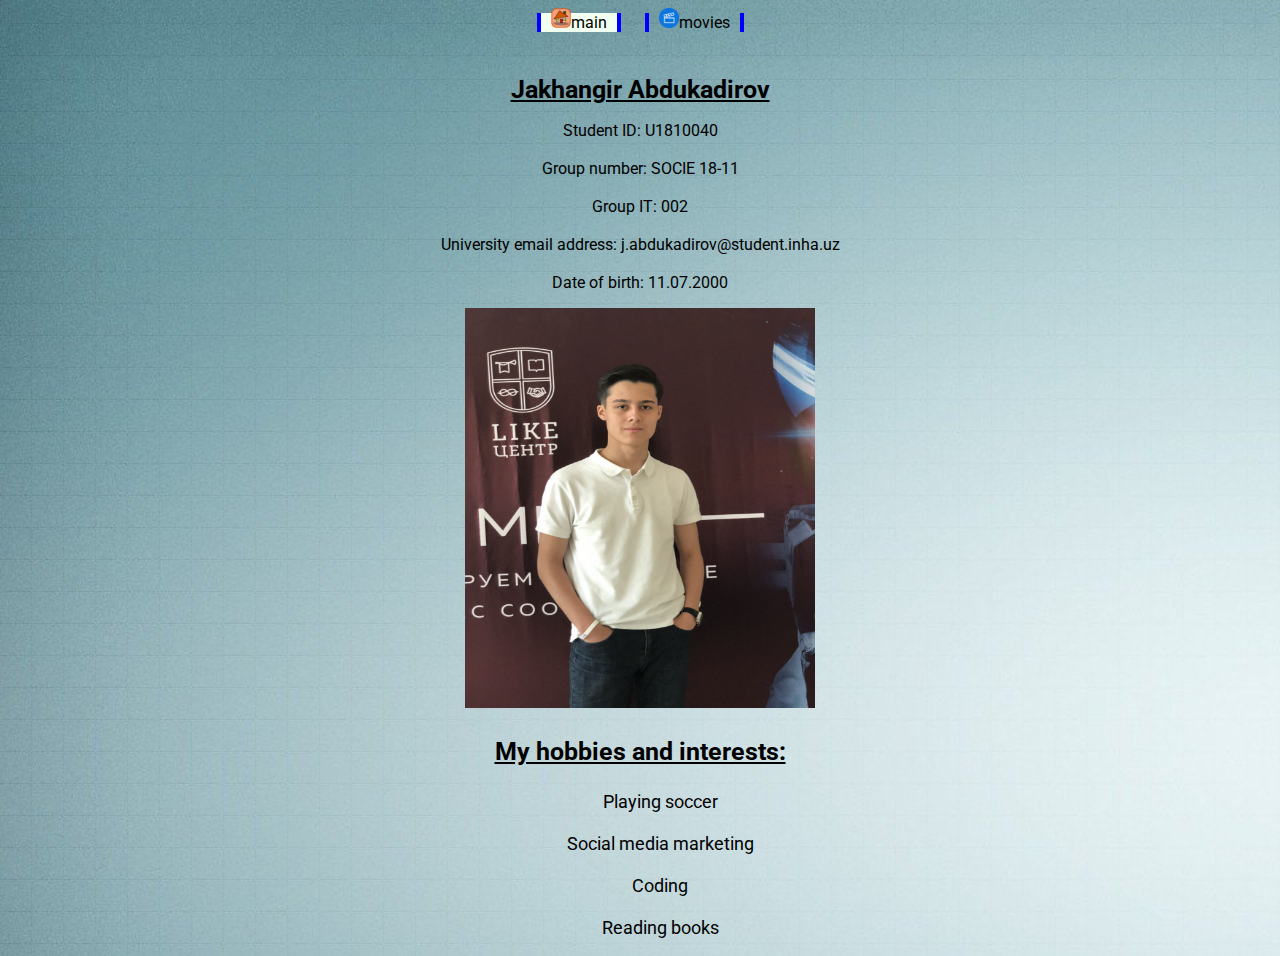
<file: index.html>
<!DOCTYPE html>
<html lang="en">
  <head>
    <meta charset="UTF-8" />
    <meta name="viewport" content="width=device-width, initial-scale=1.0" />
    <meta http-equiv="X-UA-Compatible" content="ie=edge" />
    <title>Page</title>
    <link
      href="https://fonts.googleapis.com/css?family=Roboto"
      rel="stylesheet"
    />
    <link rel="stylesheet" href="style.css" />
     <div class="bar">
      <a href="index.html" class="links" style="background-color: honeydew"><img src="hicon.png" width=20px height=20px>main</a>
      <a href="movies.html" class="links"><img src="micon.png" width=20px height=20px>movies</a>
       </div>

  </head>
  <body>
    <h1>Jakhangir Abdukadirov</h1>
    <p class="info">Student ID: U1810040<br><br>
    Group number: SOCIE 18-11<br><br>
    Group IT: 002<br><br>
    University email address: j.abdukadirov@student.inha.uz<br><br>
    Date of birth: 11.07.2000</p>
    <center>
      <img src="2018-11-08 14.45.30.jpg" alt="" width="350px" height="400px" />
    </center>
    <h3>My hobbies and interests:</h3>
    <ul>
      <p>Playing soccer<br><br>
      Social media marketing<br><br>
      Coding<br><br>
      Reading books</p>
    </ul>
   
  </body>
</html>
</file>
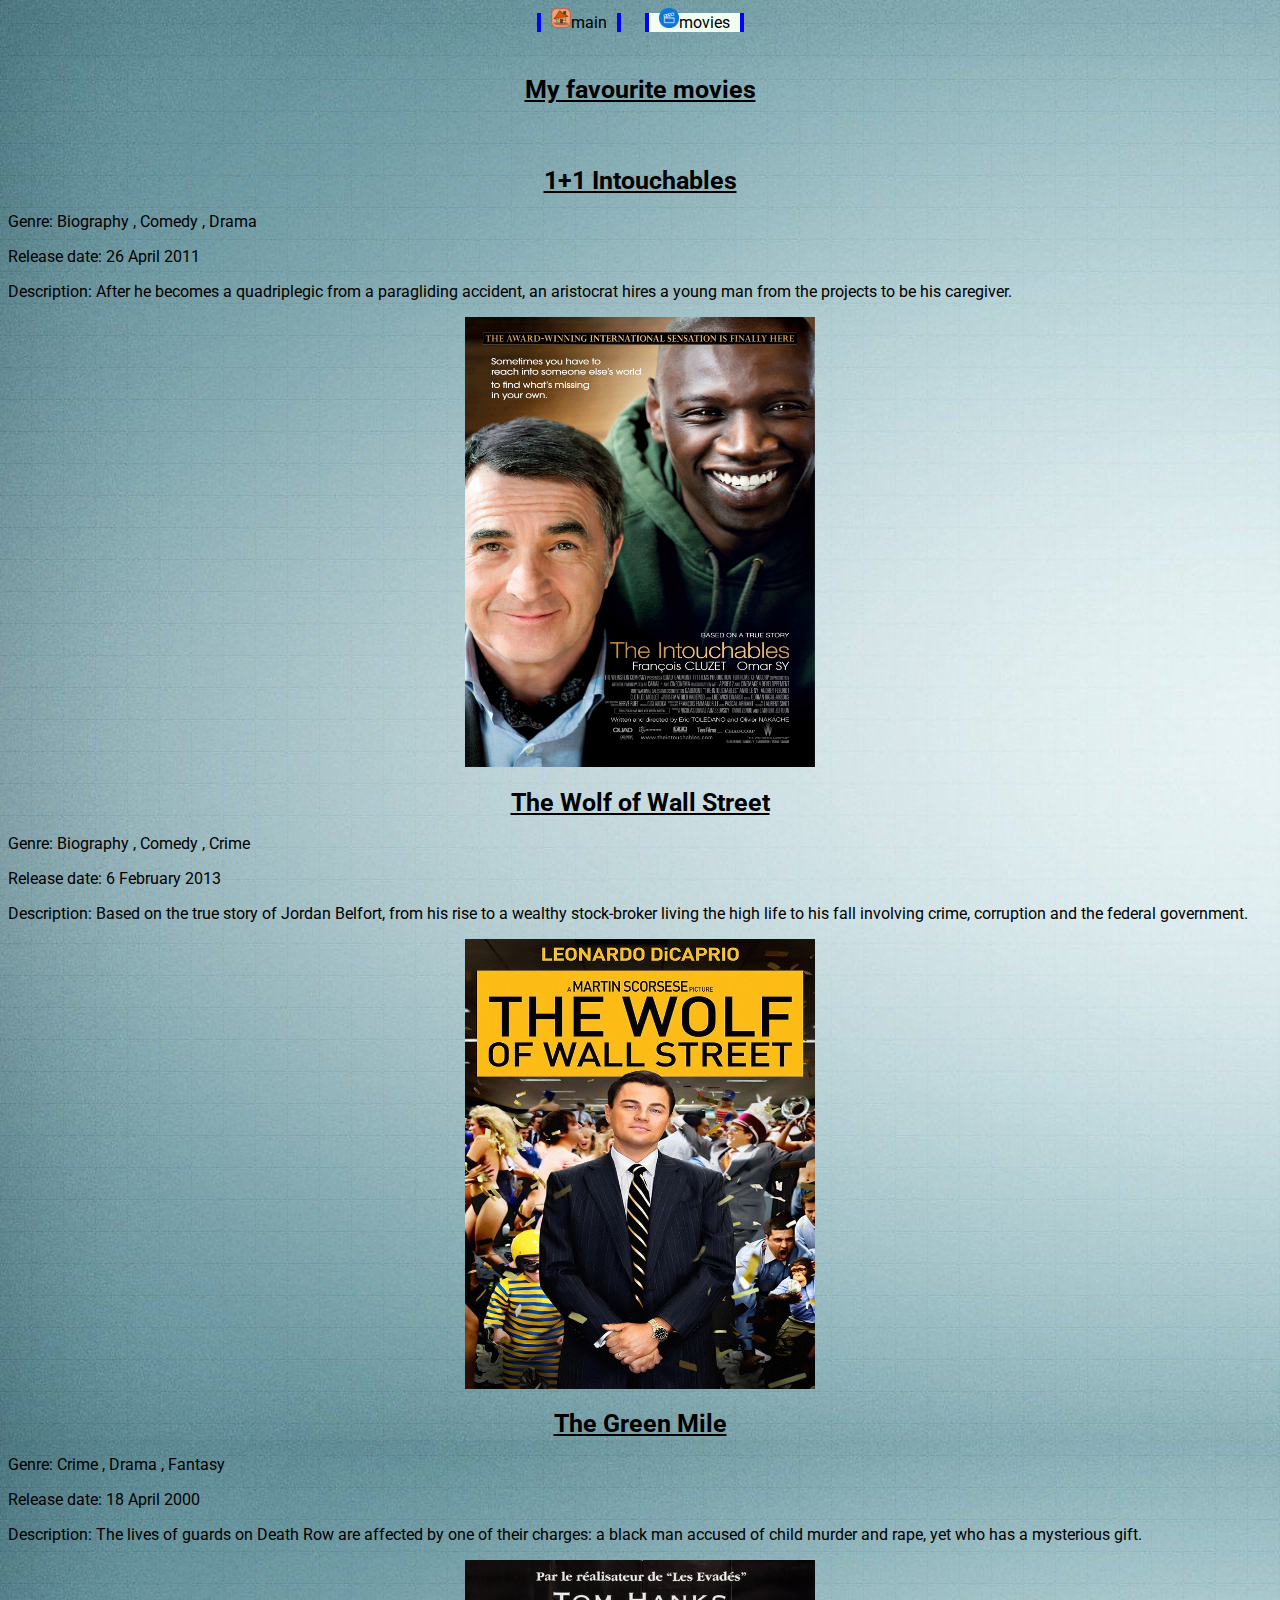
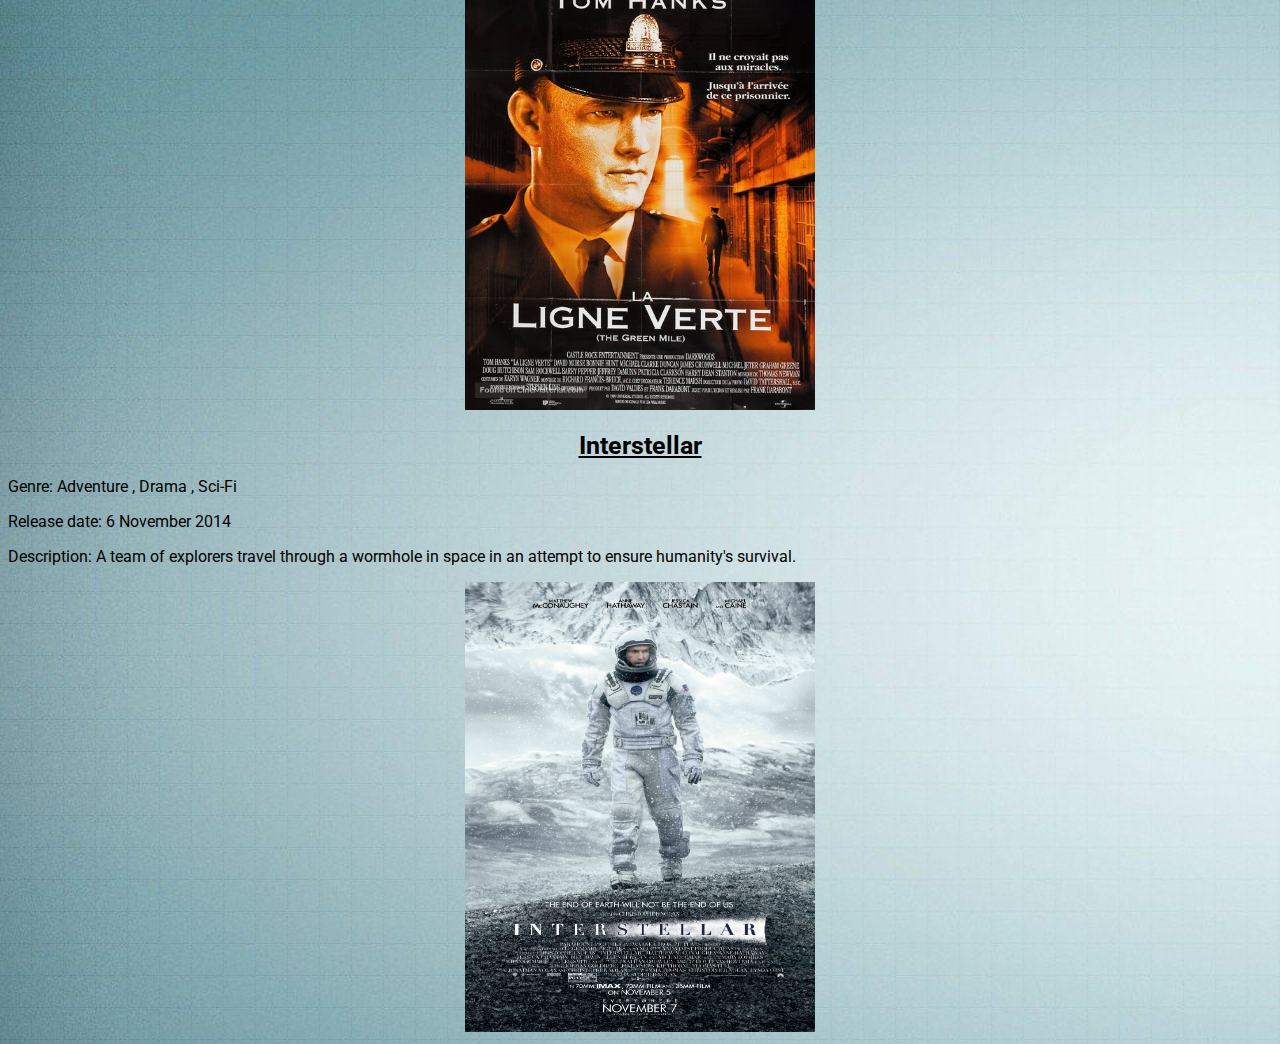
<file: movies.html>
<!DOCTYPE html>
<html lang="en">
  <head>
    <meta charset="UTF-8" />
    <meta name="viewport" content="width=device-width, initial-scale=1.0" />
    <meta http-equiv="X-UA-Compatible" content="ie=edge" />
    <title>Movies</title>
    <link
      href="https://fonts.googleapis.com/css?family=Roboto"
      rel="stylesheet"
    />
    <link rel="stylesheet" href="style.css" />
<div class="bar">
       <a href="index.html" class="links"><img src="hicon.png" width=20px height=20px>main</a>
      <a href="movies.html" class="links"  style="background-color: honeydew"><img src="micon.png" width=20px height=20px>movies</a>
       </div>

  </head>
  <body>
    <h1>My favourite movies<h1><br>
    <h1>1+1 Intouchables</h1>
    <p>Genre: Biography , Comedy , Drama</p>
    <p>Release date: 26 April 2011</p>
    <p>
      Description: After he becomes a quadriplegic from a paragliding accident,
      an aristocrat hires a young man from the projects to be his caregiver.
    </p>
    <a href="https://www.imdb.com/title/tt1675434/?ref_=nv_sr_4"
      ><center><img src="1+1.jpg" alt="" width="350px" height="450px" /></center
    ></a>

    <h1>The Wolf of Wall Street</h1>
    <p>Genre: Biography , Comedy , Crime</p>
    <p>Release date: 6 February 2013</p>
    <p>
      Description: Based on the true story of Jordan Belfort, from his rise to a
      wealthy stock-broker living the high life to his fall involving crime,
      corruption and the federal government.
    </p>
    <a href="https://www.imdb.com/title/tt0993846/?ref_=nv_sr_1"
      ><center>
        <img src="wows.jpeg" alt="" width="350px" height="450px" /></center
    ></a>

    <h1>The Green Mile</h1>
    <p>Genre: Crime , Drama , Fantasy</p>
    <p>Release date: 18 April 2000</p>
    <p>
      Description: The lives of guards on Death Row are affected by one of their
      charges: a black man accused of child murder and rape, yet who has a
      mysterious gift.
    </p>
    <a href="https://www.imdb.com/title/tt0120689/?ref_=fn_al_tt_1"
      ><center>
        <img
          src="thegreenmile.jpg"
          alt=""
          width="350px"
          height="450px"
        /></center
    ></a>

    <h1>Interstellar</h1>
    <p>Genre: Adventure , Drama , Sci-Fi</p>
    <p>Release date: 6 November 2014</p>
    <p>
      Description: A team of explorers travel through a wormhole in space in an
      attempt to ensure humanity's survival.
    </p>
    <a href="https://www.imdb.com/title/tt0816692/?ref_=nv_sr_1"
      ><center>
        <img
          src="interstellar.jpg"
          alt=""
          width="350px"
          height="450px"
        /></center
    ></a>
  </body>
</html>
</file>
<file: style.css>
body {
  background-image: url("back.jpg");
  /* background: linear-gradient(to right, #1d976c, #93f9b9); */
  font-family: "Roboto", sans-serif;
  color: black;
}
h1 {
  text-align: center;
  font-size: 25px;
  text-decoration: underline;
}
a {
  color: black;
}
h3 {
	text-align: center;
	font-size: 25px;
	text-decoration: underline;
	}


.info {
	text-align: center;
}
.bar{
	height: 50px;
	background-image: url(back.jpg);
	text-align: center;
}
.links{
	border-left: 4px solid blue;
	border-right: 4px solid blue;
	padding-left: 10px;
	padding-right: 10px;
	text-decoration: none;
	color: black;
	margin: auto 10px;
}

.links:hover {
	background-color: honeydew;
}
ul{
float: center;
text-align: center;
font-size: 18px;
}
</file>
